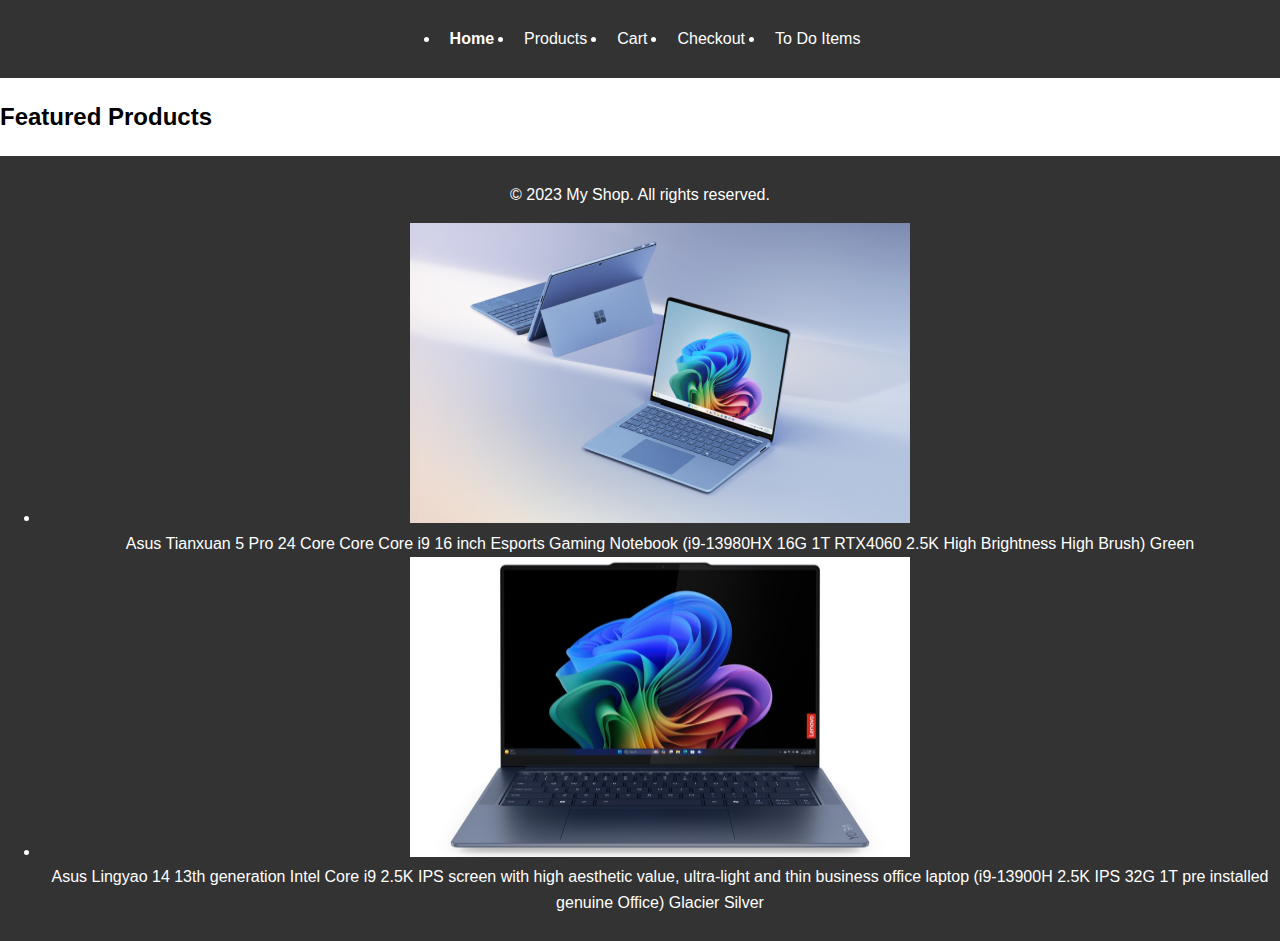
<file: index.html>
<!DOCTYPE html>
<html lang="en">
<head>
<meta charset="UTF-8">
<meta name="viewport" content="width=device-width, initial-scale=1.0">
<title>Shopping Website - Home</title>
<link rel="stylesheet" href="441pro.css">
</head>
<body>
<header>
<nav class="navbar">
<ul class="navbar-menu">
<li class="navbar-item"><a href="index.html" class="navbar-link active">Home</a></li>
<li class="navbar-item"><a href="products.html" class="navbar-link">Products</a></li>
<li class="navbar-item"><a href="cart.html" class="navbar-link">Cart</a></li>
<li class="navbar-item"><a href="checkout.html" class="navbar-link">Checkout</a></li>
<li class="navbar-item"><a href="toDoItems.html" class="navbar-link">To Do Items</a></li>
</ul>
</nav>
</header>
<main>
<section id="banner" class="banner">
<div id="carousel" class="carousel-inner">
<!-- Carousel items go here -->
</div>
</section>
<section id="products" class="products">
<h2>Featured Products</h2>
<div class="product-grid">
<!-- Product cards go here -->
</div>
</section>
</main>
<footer>
<p>&copy; 2023 My Shop. All rights reserved.</p>
<ul class="social-media-links">
<li><a href="#" target="_blank"><img src="f48e7b491f24a8b5fc24257a13b4b9ca.jpeg" width="500" height="300"alt="Facebook"></a></li>
<figcaption>Asus Tianxuan 5 Pro 24 Core Core Core i9 16 inch Esports Gaming Notebook (i9-13980HX 16G 1T RTX4060 2.5K High Brightness High Brush) Green</figcaption>
<li><a href="#" target="_blank"><img src="fcd8453573f3726615dcf0c6d6cefcd4.jpeg" width="500" height="300"alt="Twitter"></a></li>
<figcaption>Asus Lingyao 14 13th generation Intel Core i9 2.5K IPS screen with high aesthetic value, ultra-light and thin business office laptop (i9-13900H 2.5K IPS 32G 1T pre installed genuine Office) Glacier Silver</figcaption>
</ul>
</footer>
<script src="441pro.js"></script>
</body>
</html>
</file>
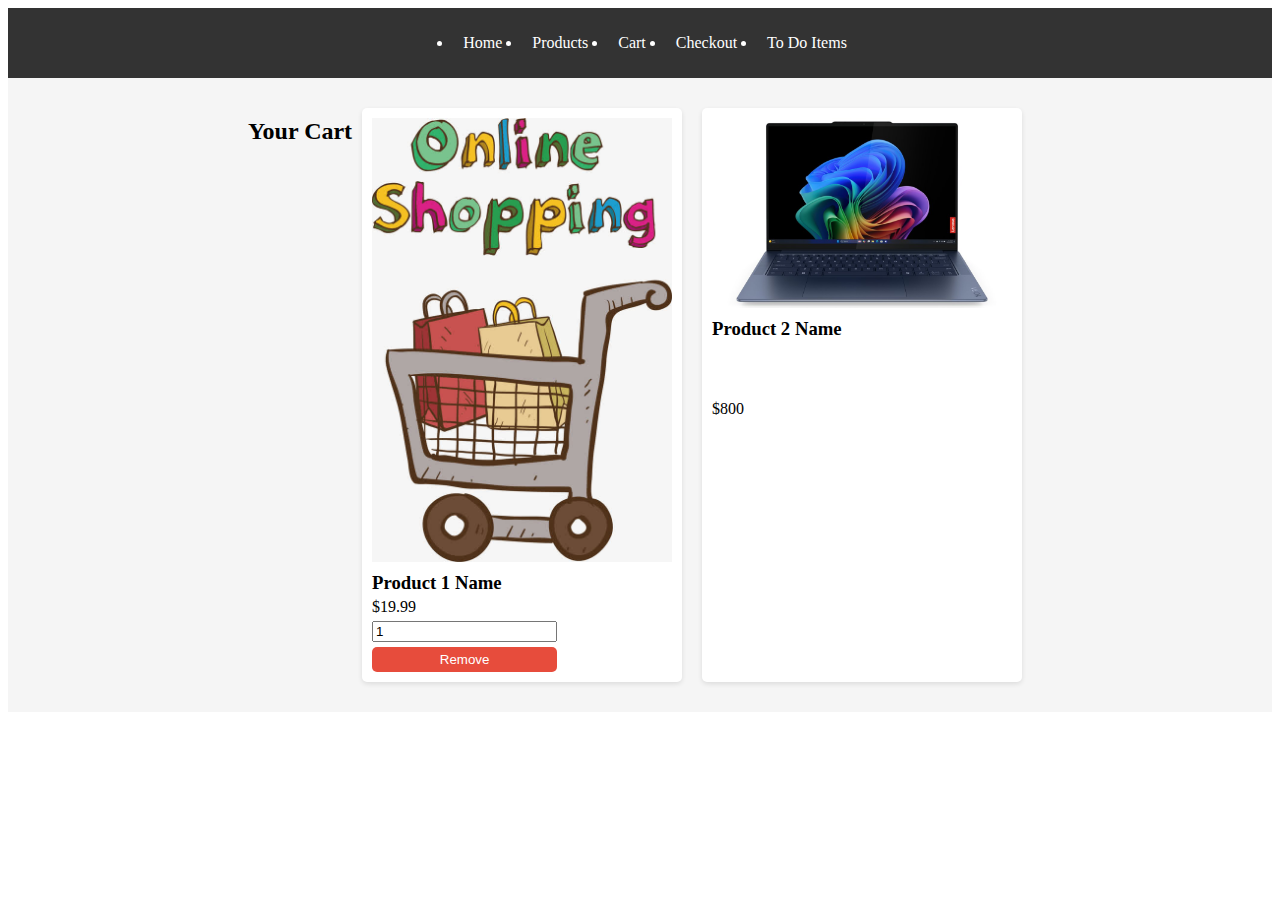
<file: cart.html>
<!DOCTYPE html>
<html lang="en">
<head>
<meta charset="UTF-8">
<meta name="viewport" content="width=device-width, initial-scale=1.0">
<title>Shopping Website - Cart</title>
<link rel="stylesheet" href="styles3.css">
</head>
<body>
<header>
<nav class="navbar">
<ul class="navbar-menu">
<li class="navbar-item"><a href="index.html" class="navbar-link active">Home</a></li>
<li class="navbar-item"><a href="products.html" class="navbar-link">Products</a></li>
<li class="navbar-item"><a href="cart.html" class="navbar-link">Cart</a></li>
<li class="navbar-item"><a href="checkout.html" class="navbar-link">Checkout</a></li>
<li class="navbar-item"><a href="toDoItems.html" class="navbar-link">To Do Items</a></li>
</ul>
</nav>
</header>
<main>
<section id="cart-items" class="cart-items">
<h2>Your Cart</h2>
<div class="cart-item" id="cartItem1">
<img src="8e4571d046b1d45390906f9042d8145f.jpg" width="500" height="450"alt="Product 1" class="cart-image">
<div class="cart-info">
<h3 class="cart-item-name">Product 1 Name</h3>
<p class="cart-item-price">$19.99</p>
<input type="number" class="quantity" value="1" min="1">
<button class="remove-item" onclick="removeFromCart(1)">Remove</button>
</div>
</div>
<!-- Repeat the above structure for each item in the cart -->
<div class="cart-item" id="cartItem2">
<img src="fcd8453573f3726615dcf0c6d6cefcd4.jpeg" width="500" height="450"alt="Product 2" class="cart-image">
<div class="cart-info">
<h3 class="cart-item-name">Product 2 Name</h3>
<p class="cart-item-price">$800</p>
<input type="number"
</file>
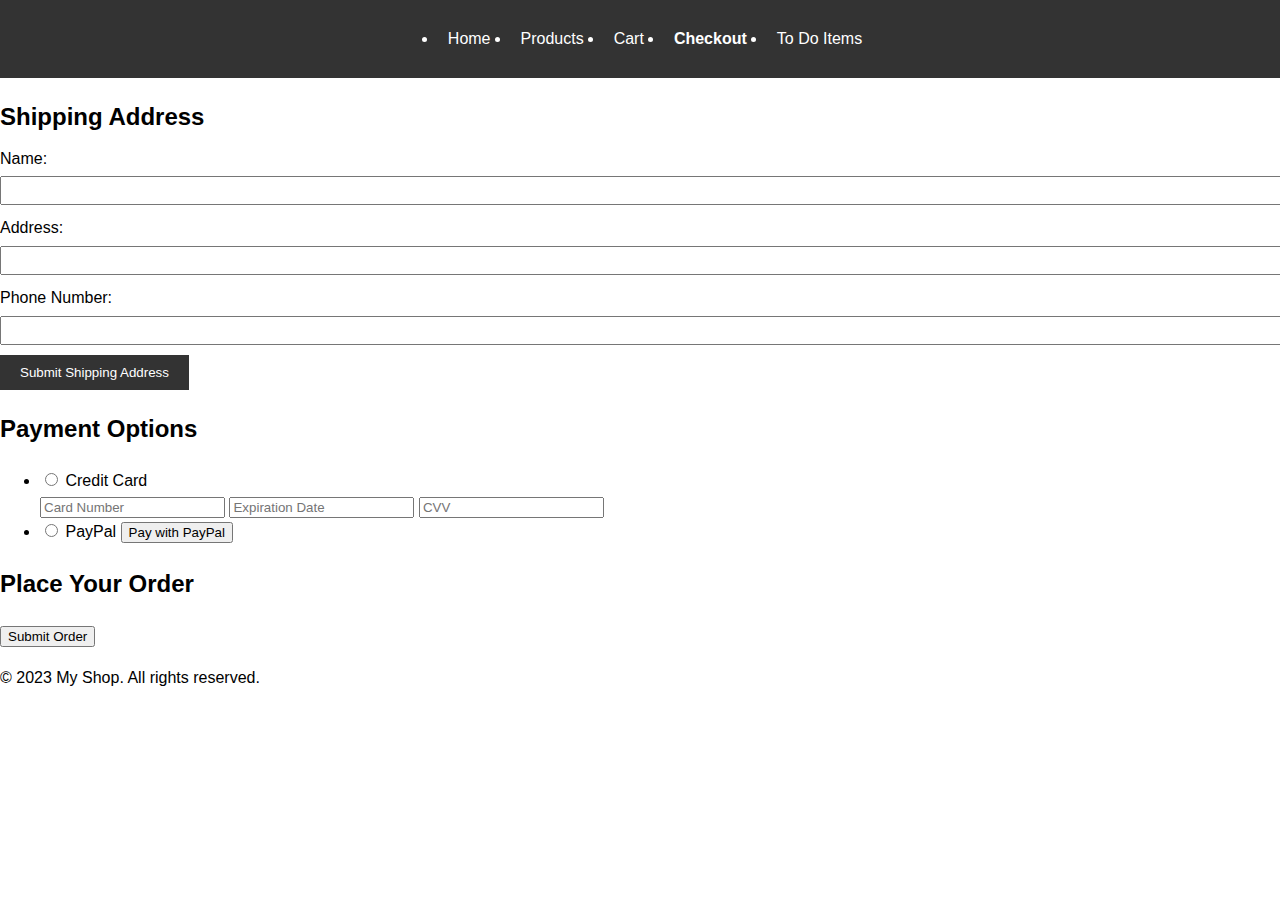
<file: checkout.html>
<!DOCTYPE html>
<html lang="en">
<head>
<meta charset="UTF-8">
<meta name="viewport" content="width=device-width, initial-scale=1.0">
<title>Shopping Website - Checkout</title>
<link rel="stylesheet" href="styles.css">
</head>
<body>
<header>
<nav class="navbar">
<ul class="navbar-menu">
<li class="navbar-item"><a href="index.html" class="navbar-link">Home</a></li>
<li class="navbar-item"><a href="products.html" class="navbar-link">Products</a></li>
<li class="navbar-item"><a href="cart.html" class="navbar-link">Cart</a></li>
<li class="navbar-item"><a href="checkout.html" class="navbar-link active">Checkout</a></li>
<li class="navbar-item"><a href="toDoItems.html" class="navbar-link">To Do Items</a></li>
</ul>
</nav>
</header>
<main>
<section id="shipping-address" class="shipping-address">
<h2>Shipping Address</h2>
<form id="shippingForm">
<label for="name">Name:</label>
<input type="text" id="name" name="name" required>
<label for="address">Address:</label>
<input type="text" id="address" name="address" required>
<label for="phone">Phone Number:</label>
<input type="tel" id="phone" name="phone" required pattern="[0-9]{10}">
<button type="submit">Submit Shipping Address</button>
</form>
</section>
<section id="payment-options" class="payment-options">
<h2>Payment Options</h2>
<ul class="payment-methods">
<li>
<input type="radio" id="creditCard" name="paymentMethod" value="creditCard" required>
<label for="creditCard">Credit Card</label>
<div class="credit-card-details">
<input type="text" placeholder="Card Number" required>
<input type="text" placeholder="Expiration Date" required>
<input type="text" placeholder="CVV" required>
</div>
</li>
<li>
<input type="radio" id="paypal" name="paymentMethod" value="paypal" required>
<label for="paypal">PayPal</label>
<button>Pay with PayPal</button>
</li>
</ul>
</section>
<section id="place-order" class="place-order">
<h2>Place Your Order</h2>
<button type="submit" form="shippingForm" id="submitOrder">Submit Order</button>
</section>
</main>
<footer>
<p>&copy; 2023 My Shop. All rights reserved.</p>
</footer>
<script>
// JavaScript code to handle form submission and validation
document.addEventListener('DOMContentLoaded', function() {
const shippingForm = document.getElementById('shippingForm');
shippingForm.addEventListener('submit', function(event) {
event.preventDefault();
// Perform form validation and submit the data to the server via AJAX or redirect to a confirmation page
// For example:
// const formData = new FormData(shippingForm);
// fetch('/submit-order', {
// method: 'POST',
// body: formData
// })
// .then(response => response.json())
// .then(data => {
// console.log(data);
// window.location.href = '/confirmation';
// })
// .catch(error => console.log(error));
});
});
</script>
</body>
</html>
</file>
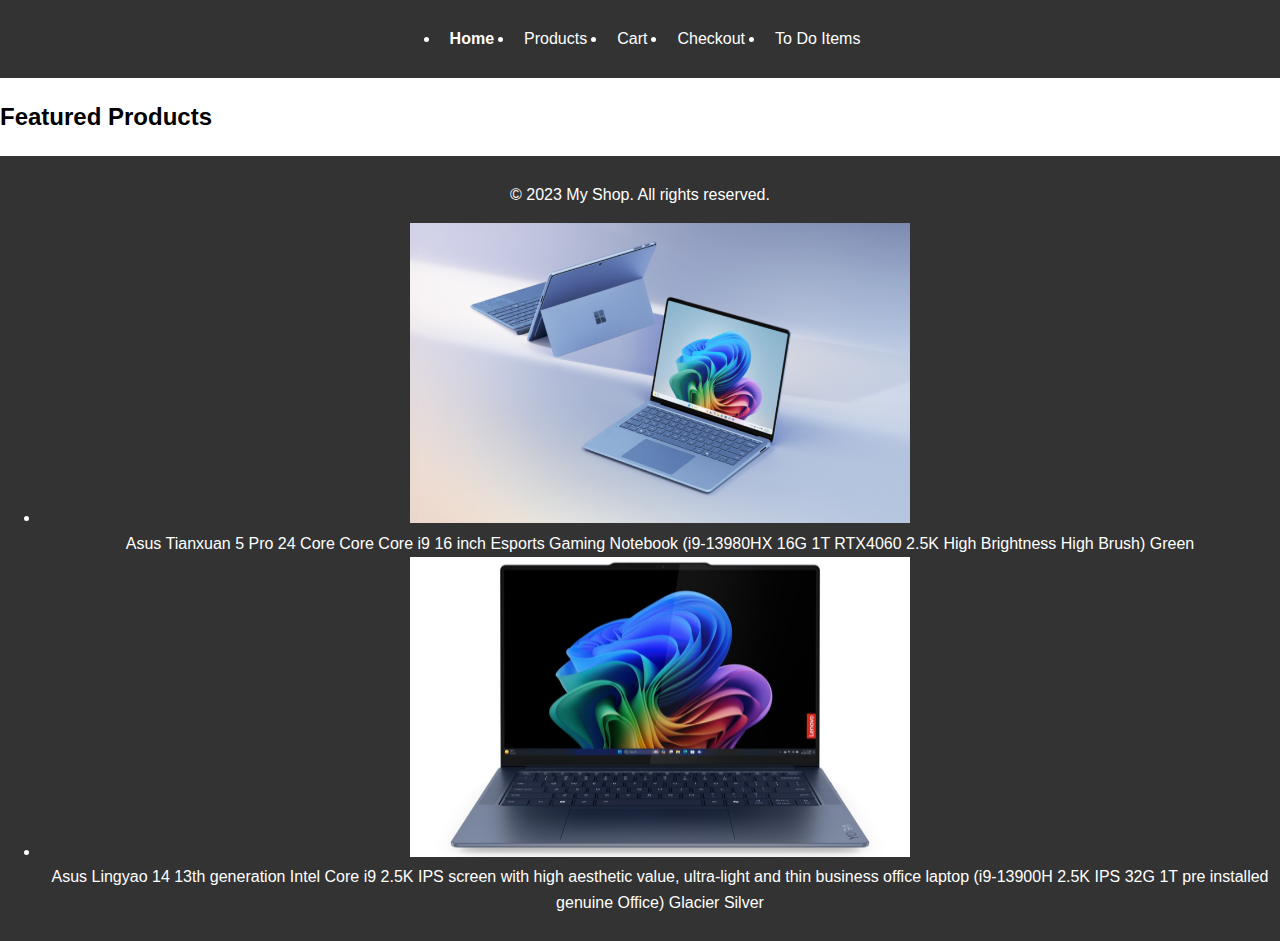
<file: home.html>
<!DOCTYPE html>
<html lang="en">
<head>
<meta charset="UTF-8">
<meta name="viewport" content="width=device-width, initial-scale=1.0">
<title>Shopping Website - Home</title>
<link rel="stylesheet" href="441pro.css">
</head>
<body>
<header>
<nav class="navbar">
<ul class="navbar-menu">
<li class="navbar-item"><a href="home.html" class="navbar-link active">Home</a></li>
<li class="navbar-item"><a href="products.html" class="navbar-link">Products</a></li>
<li class="navbar-item"><a href="cart.html" class="navbar-link">Cart</a></li>
<li class="navbar-item"><a href="checkout.html" class="navbar-link">Checkout</a></li>
<li class="navbar-item"><a href="toDoItems.html" class="navbar-link">To Do Items</a></li>
</ul>
</nav>
</header>
<main>
<section id="banner" class="banner">
<div id="carousel" class="carousel-inner">
<!-- Carousel items go here -->
</div>
</section>
<section id="products" class="products">
<h2>Featured Products</h2>
<div class="product-grid">
<!-- Product cards go here -->
</div>
</section>
</main>
<footer>
<p>&copy; 2023 My Shop. All rights reserved.</p>
<ul class="social-media-links">
<li><a href="#" target="_blank"><img src="f48e7b491f24a8b5fc24257a13b4b9ca.jpeg" width="500" height="300"alt="Facebook"></a></li>
<figcaption>Asus Tianxuan 5 Pro 24 Core Core Core i9 16 inch Esports Gaming Notebook (i9-13980HX 16G 1T RTX4060 2.5K High Brightness High Brush) Green</figcaption>
<li><a href="#" target="_blank"><img src="fcd8453573f3726615dcf0c6d6cefcd4.jpeg" width="500" height="300"alt="Twitter"></a></li>
<figcaption>Asus Lingyao 14 13th generation Intel Core i9 2.5K IPS screen with high aesthetic value, ultra-light and thin business office laptop (i9-13900H 2.5K IPS 32G 1T pre installed genuine Office) Glacier Silver</figcaption>
</ul>
</footer>
<script src="441pro.js"></script>
</body>
</html>
</file>
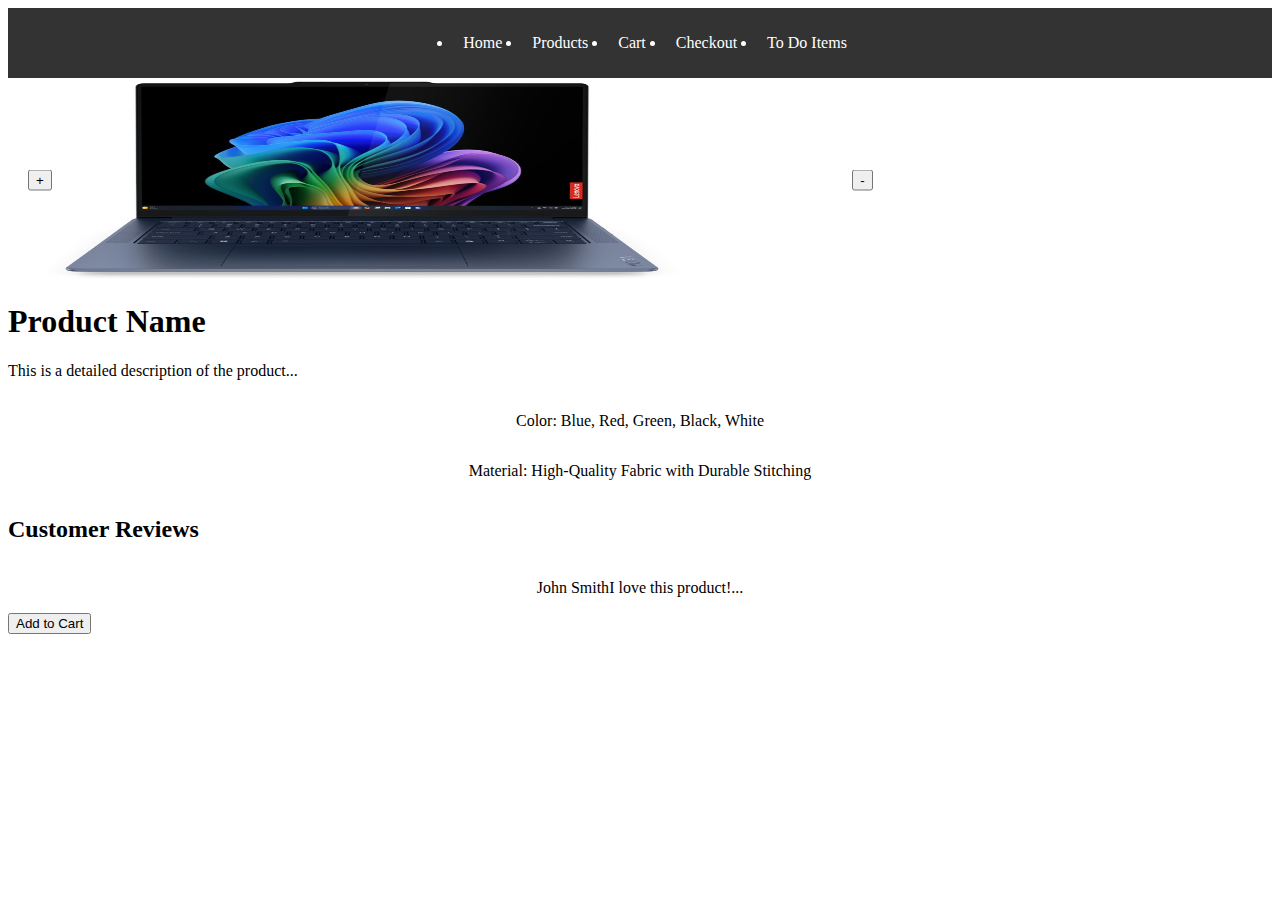
<file: products.html>
<!DOCTYPE html>  
<html lang="en">  
<head>  
<meta charset="UTF-8">  
<meta name="viewport" content="width=device-width, initial-scale=1.0">  
<title>Shopping Website - Product Details</title>  
<link rel="stylesheet" href="styles2.css">  
</head>  
<body>  
  
<header>  
<nav class="navbar">  
<ul class="navbar-menu">  
<li class="navbar-item"><a href="index.html" class="navbar-link">Home</a></li>  
<li class="navbar-item"><a href="products.html" class="navbar-link">Products</a></li>  
<li class="navbar-item"><a href="cart.html" class="navbar-link">Cart</a></li>  
<li class="navbar-item"><a href="checkout.html" class="navbar-link">Checkout</a></li>  
<li class="navbar-item"><a href="toDoItems.html" class="navbar-link">To Do Items</a></li>  
</ul>  
</nav>  
</header>  
  
<main>  
<section id="product-details" class="product-details">  
<div class="product-image-container">  
  <img src="fcd8453573f3726615dcf0c6d6cefcd4.jpeg"width="300" height="200"alt="Facebook" alt="Product Name" id="productImage" class="product-image">  
  <button class="zoom-in">+</button>  
  <button class="zoom-out">-</button>  
</div>  
<div class="product-info">  
  <h1 class="product-name">Product Name</h1> 
    
  </div> 
  <p class="product-description">This is a detailed description of the product...</p>  
  
  <div style="display: flex; justify-content: center;  ">  
    <p>Color: Blue, Red, Green, Black, White</p>  
  </div>
  <div style="display: flex; justify-content: center; ">  
    <p>Material: High-Quality Fabric with Durable Stitching</p>  
  </div>
  <div class="product-reviews">  
    <h2>Customer Reviews</h2>  
    <div class="review" style="display: flex; justify-content: center; ">  
      <p class="reviewer-name">John Smith</p>  
      <p class="review-text">I love this product!...</p>  
      <div class="stars">  
        <span class="star filled"></span>  
        <span class="star filled"></span>  
        <span class="star filled"></span>  
        <span class="star filled"></span>  
        <span class="star filled"></span>  
      </div>  
    </div>  
    <!-- More reviews here -->  
  </div>  
  <button class="add-to-cart" >Add to Cart</button> 
</div>  
</section>  
</main>   
  
<script src="scipt2.js"></script>  
</body>  
</html>
</file>
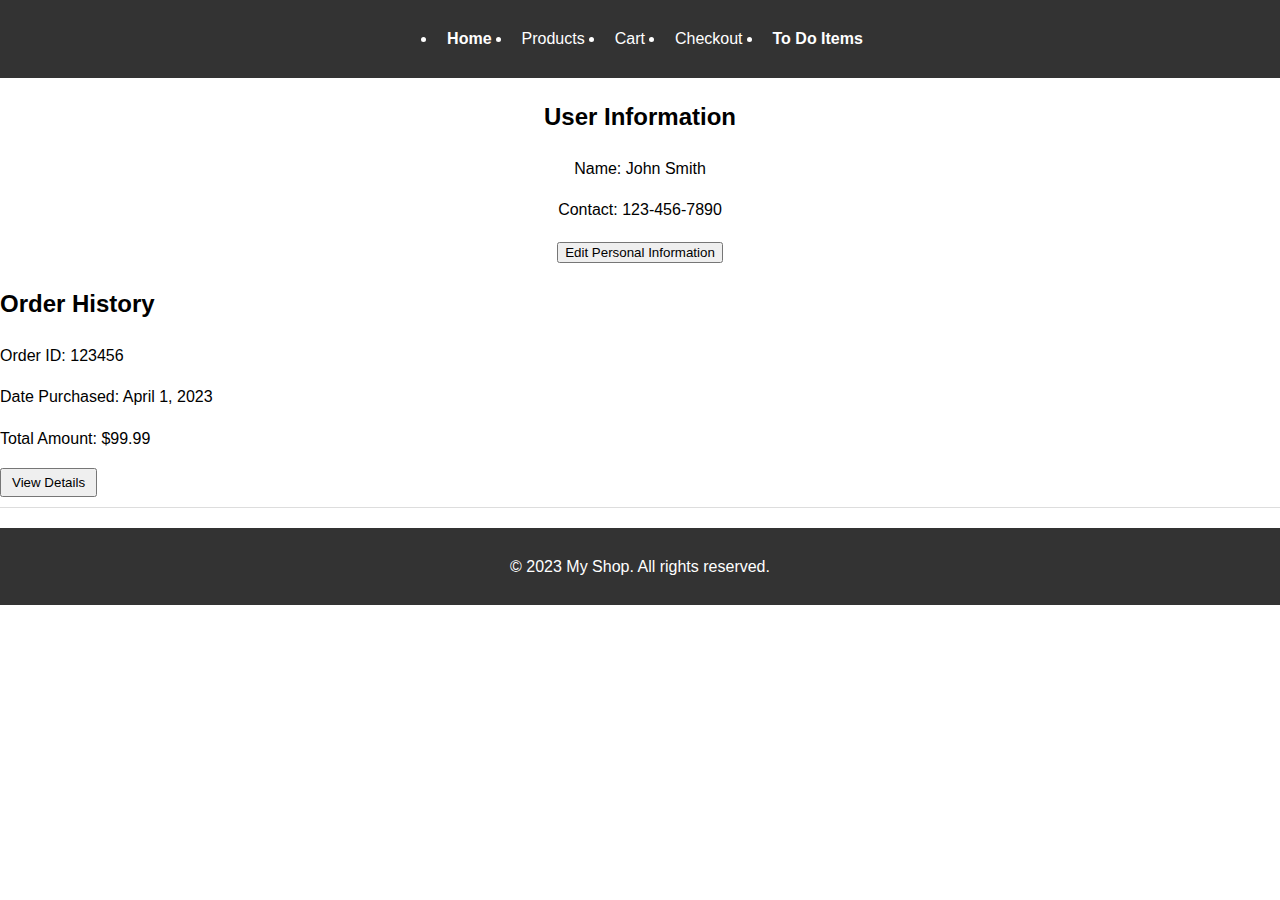
<file: toDoItems.html>
<!DOCTYPE html>
<html lang="en">
<head>
<meta charset="UTF-8">
<meta name="viewport" content="width=device-width, initial-scale=1.0">
<title>Shopping Website - To Do Items</title>
<link rel="stylesheet" href="styles1.css">
</head>
<body>
<header>
<nav class="navbar">
<ul class="navbar-menu">
<li class="navbar-item"><a href="index.html" class="navbar-link active">Home</a></li>
<li class="navbar-item"><a href="products.html" class="navbar-link">Products</a></li>
<li class="navbar-item"><a href="cart.html" class="navbar-link">Cart</a></li>
<li class="navbar-item"><a href="checkout.html" class="navbar-link">Checkout</a></li>
<li class="navbar-item"><a href="toDoItems.html" class="navbar-link active">To Do Items</a></li>
</ul>
</nav>
</header>
<main>
<section id="user-info" class="user-info">
<h2>User Information</h2>
<p>Name: John Smith</p>
<p>Contact: 123-456-7890</p>
<button onclick="editProfile()">Edit Personal Information</button>
</section>
<section id="order-history" class="order-history">
<h2>Order History</h2>
<ul id="orderList" class="order-list">
<li class="order-item">
<p>Order ID: 123456</p>
<p>Date Purchased: April 1, 2023</p>
<p>Total Amount: $99.99</p>
<button onclick="viewDetails(123456)">View Details</button>
</li>
<!-- Repeat the above structure for each order in the history -->
</ul>
</section>
</main>
<footer>
<p>&copy; 2023 My Shop. All rights reserved.</p>
</footer>
<script src="script1.js"></script>
</body>
</html>
</file>
<file: 441pro.css>
body {
    font-family: Arial, sans-serif;
    line-height: 1.6;
    margin: 0;
    padding: 0;
    }
    
    .navbar {
    background-color: #333;
    color: #fff;
    padding: 10px 0;
    }
    
    .navbar-menu {
    display: flex;
    justify-content: center;
    }
    
    .navbar-item {
    margin-right: 10px;
    }
    
    .navbar-link {
    text-decoration: none;
    color: #fff;
    padding: 5px 10px;
    }
    
    .navbar-link.active {
    font-weight: bold;
    }
    
    .home h1 {
    font-size: 2em;
    }
    
    .home p {
    max-width: 500px;
    }
    
    .product-grid {
    display: grid;
    grid-template-columns: repeat(auto-fit, minmax(200px, 1fr));
    grid-gap: 10px;
    }
    
    .product-card {
    border: 1px solid #ddd;
    padding: 10px;
    }
    
    .product-card img {
    max-width: 100%;
    height: auto;
    }
    
    .product-card h3 {
    margin-bottom: 5px;
    }
    
    .product-card p {
    color: #666;
    }
    
    .cart-items {
    margin-top: 20px;
    }
    
    .checkout-form {
    margin-top: 20px;
    }
    
    .to-do-list {
    list-style-type: none;
    padding: 0;
    }
    
    .to-do-item {
    margin-bottom: 10px;
    }
    
    footer {
    background-color: #333;
    color: #fff;
    text-align: center;
    padding: 10px 0;  
    }
</file>
<file: styles3.css>
/* 样式用于购物车页面 */  
  
/* 添加间距和背景色到main元素 */
.navbar {
    background-color: #333;
    color: #fff;
    padding: 10px 0;
    }
    
    .navbar-menu {
    display: flex;
    justify-content: center;
    }
    
    .navbar-item {
    margin-right: 10px;
    }
    
    .navbar-link {
    text-decoration: none;
    color: #fff;
    padding: 5px 10px;
    }  
main {  
    padding: 20px;  
    background-color: #f5f5f5; /* 浅灰色背景 */  
  }  
    
  /* 购物车项目的容器 */  
  .cart-items {  
    display: flex;  
    flex-wrap: wrap; /* 如果项目太多，允许换行 */  
    justify-content: center; /* 水平居中 */  
  }  
    
  /* 购物车项目 */  
  .cart-item {  
    display: flex;  
    flex-direction: column;  
    align-items: flex-start; /* 垂直对齐在顶部 */  
    width: 300px; /* 设置每个项目的宽度 */  
    margin: 10px; /* 添加外边距 */  
    padding: 10px; /* 添加内边距 */  
    background-color: #fff; /* 白色背景 */  
    box-shadow: 0 2px 5px rgba(0, 0, 0, 0.1); /* 添加阴影 */  
    border-radius: 5px; /* 圆角 */  
  }  
    
  /* 图片样式 */  
  .cart-image {  
    width: 100%; /* 图片宽度设置为容器宽度 */  
    height: auto; /* 高度自动以保持图片比例 */  
    margin-bottom: 10px; /* 底部外边距 */  
  }  
    
  /* 购物车信息部分 */  
  .cart-info {  
    display: flex;  
    flex-direction: column;  
    justify-content: space-between; /* 内容在垂直方向上均匀分布 */  
    height: 100px; /* 根据需要调整高度 */  
  }  
    
  /* 数量输入和移除按钮部分 */  
  .cart-info > div {  
    display: flex;  
    justify-content: space-between; /* 水平方向上均匀分布 */  
    align-items: center; /* 垂直方向上居中对齐 */  
    margin-top: 10px; /* 顶部外边距 */  
  }  
    
  /* 移除按钮样式 */  
  .remove-item {  
    padding: 5px 10px; /* 内边距 */  
    border: none; /* 无边框 */  
    background-color: #e74c3c; /* 红色背景 */  
    color: #fff; /* 白色文字 */  
    border-radius: 5px; /* 圆角 */  
    cursor: pointer; /* 鼠标悬停时显示小手图标 */  
  }  
    
  /* 其他可能的样式 */  
  .cart-item-name, .cart-item-price {  
    margin: 0; /* 移除默认的margin */  
  }
</file>
<file: styles.css>
body {
    font-family: Arial, sans-serif;
    line-height: 1.6;
    margin: 0;
    padding: 0;
   }
   
   .navbar {
    background-color: #333;
    color: #fff;
    padding: 10px 0;
   }
   
   .navbar-menu {
    display: flex;
    justify-content: center;
   }
   
   .navbar-item {
    margin-right: 10px;
   }
   
   .navbar-link {
    text-decoration: none;
    color: #fff;
    padding: 5px 10px;
   }
   
   .navbar-link.active {
    font-weight: bold;
   }
   
   .shipping-address {
    margin-bottom: 20px;
   }
   
   .shipping-address h2 {
    margin-bottom: 10px;
   }
   
   .shipping-address label {
    display: block;
    margin-bottom: 5px;
   }
   
   .shipping-address input[type="text"],
   .shipping-address input[type="tel"] {
    width: 100%;
    padding: 5px;
    margin-bottom: 10px;
   }
   
   .shipping-address button {
    padding: 10px 20px;
    background-color: #333;
    color: #fff;
    border: none;
    cursor: pointer;
   }
   
   .shipping-address button:hover {
    background-color: #555;
   }
   
   .payment-options {  
    margin-bottom: 10px; /* 假设您希望下外边距为10像素 */  
}
</file>
<file: styles2.css>
.navbar {
    background-color: #333;
    color: #fff;
    padding: 10px 0;
    }
    
    .navbar-menu {
    display: flex;
    justify-content: center;
    }
    
    .navbar-item {
    margin-right: 10px;
    }
    
    .navbar-link {
    text-decoration: none;
    color: #fff;
    padding: 5px 10px;
    }
    
  .product-image-container {  
    position: relative;  
    width: 70%; /* Or set a specific width */  
  }  
    
  .product-image {  
    width: 80%;  
    transition: transform 0.3s ease;  
  }  
    
  .zoom-in, .zoom-out {  
    position: absolute;  
    top: 50%;  
    transform: translateY(-50%);  
    /* Add your styling for the buttons */  
  }  
    
  .zoom-in {  
    left: 20px;  
  }  
    
  .zoom-out {  
    right: 20px;  
  }
</file>
<file: styles1.css>
body {
    font-family: Arial, sans-serif;
    line-height: 1.6;
    margin: 0;
    padding: 0;
   }
   
   .navbar {
    background-color: #333;
    color: #fff;
    padding: 10px 0;
   }
   
   .navbar-menu {
    display: flex;
    justify-content: center;
   }
   
   .navbar-item {
    margin-right: 10px;
   }
   
   .navbar-link {
    text-decoration: none;
    color: #fff;
    padding: 5px 10px;
   }
   
   .navbar-link.active {
    font-weight: bold;
   }
   
   .user-info {
    text-align: center;
    margin-bottom: 20px;
   }
   
   .order-history {
    margin-bottom: 20px;
   }
   
   .order-list {
    list-style-type: none;
    padding: 0;
   }
   
   .order-item {
    border-bottom: 1px solid #ddd;
    padding-bottom: 10px;
   }
   
   .order-item button {
    padding: 5px 10px;
   }
   
   footer {
    background-color: #333;
    color: #fff;
    text-align: center;
    padding: 10px 0;
   }
</file>
